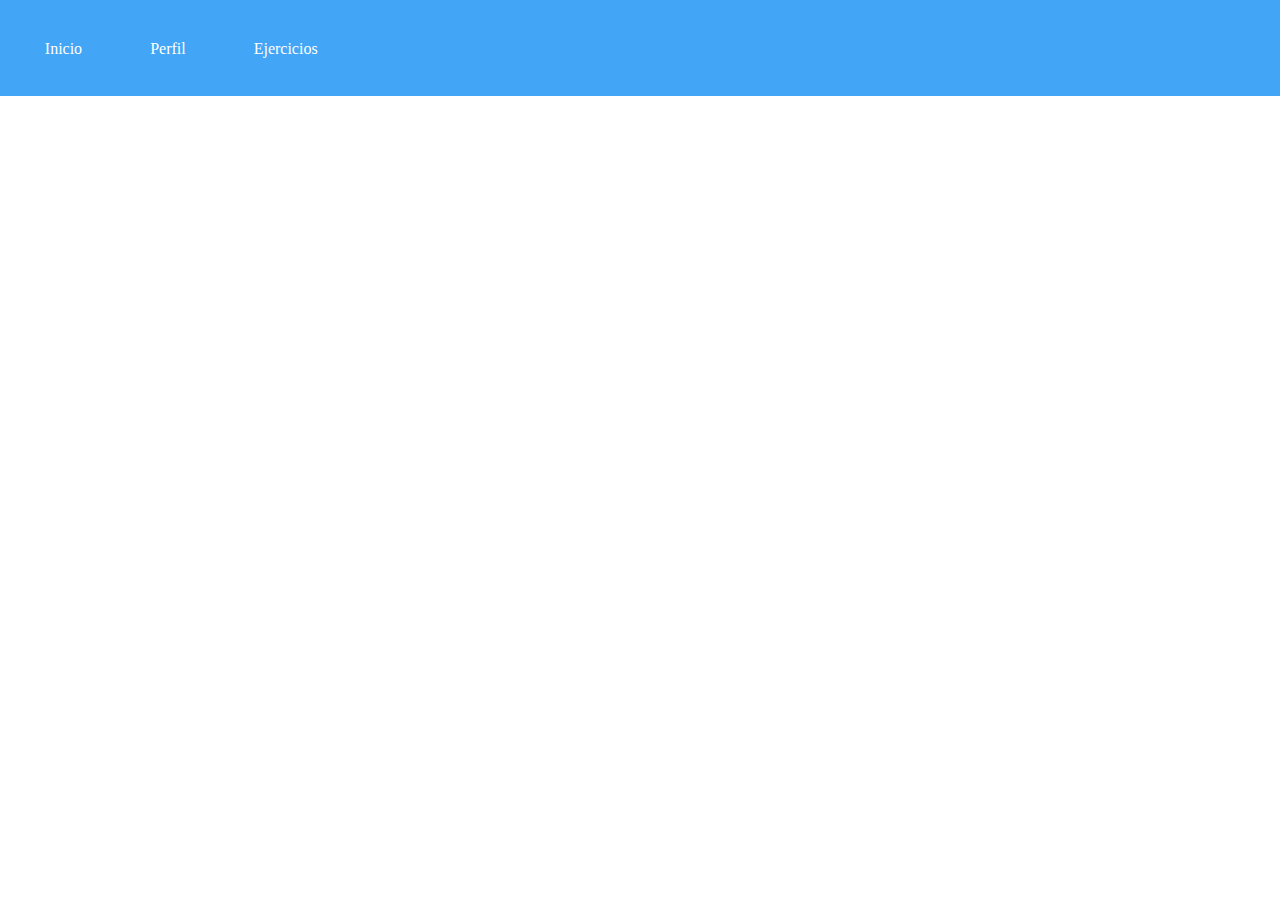
<file: i_learning.com/index.html>
<!DOCTYPE html>
<html lang="en">
<head>
	<!-- Este es el index -->
	<meta charset="UTF-8">
	<title>I_learning</title>
	<link rel="stylesheet" type="text/css" href="estilos/estilos_basicos.css">
	<link rel="stylesheet" href="estilos/estilos_navbar.css">
</head>
<body>
	<header>
		<!-- Barra de navegacion, o menu -->
		<nav id="barra-de-navegacion">
			<ul>
				<li><span class="icon-"></span>Inicio</li>
				<li><span class="icon-"></span>Perfil</li>
				<li><span class="icon-"></span>Ejercicios</li>
			</ul>
		</nav>
	</header>
</body>
</html>
</file>
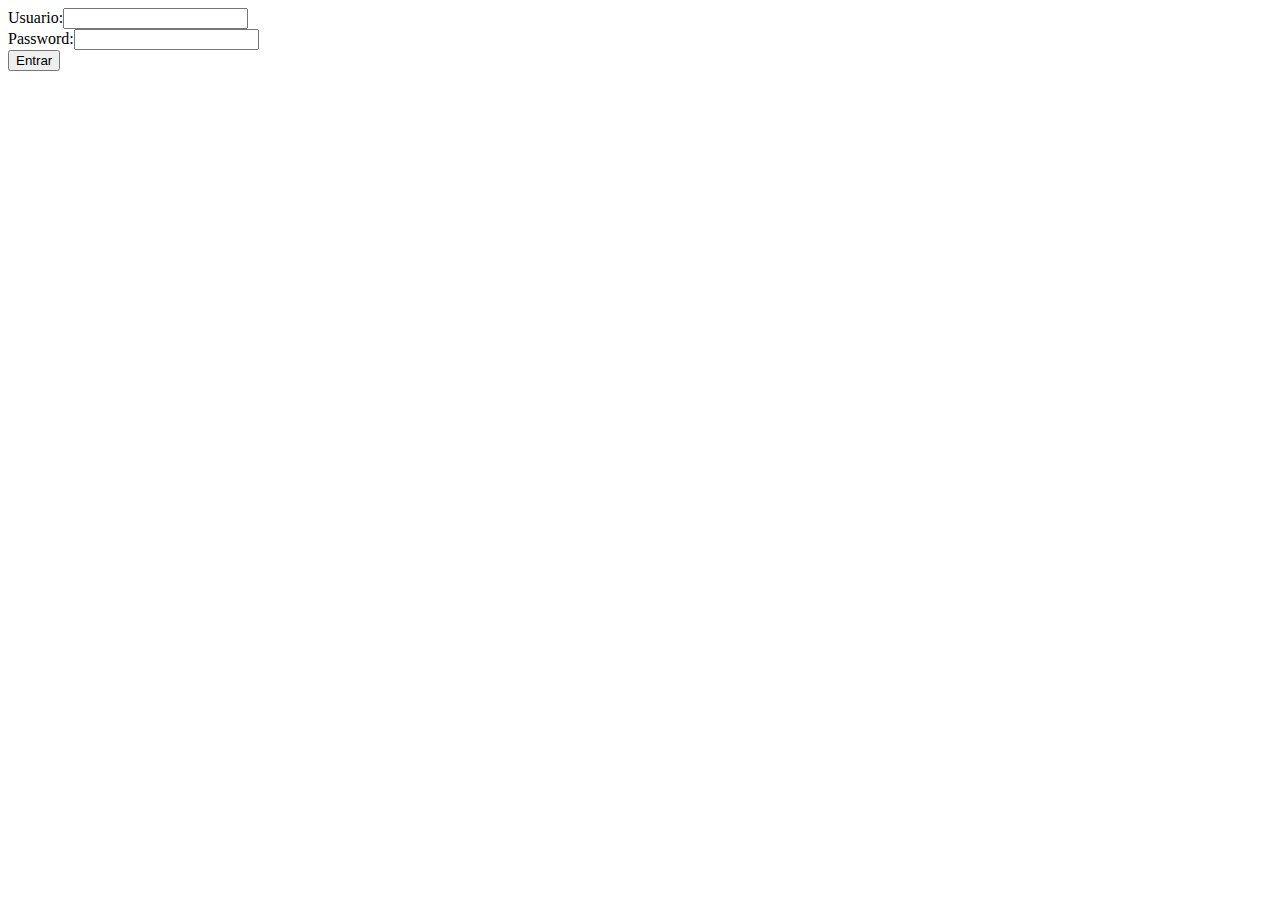
<file: i_learning.com-1-master/Usuarios-nuevo/Entrar.html>
<!DOCTYPE html>
<html>
<head>
	<title></title>
</head>
<body>
<form action="entrar.php" method="post">
Usuario:<input type="text" name="username" />
<br />
Password:<input type="password" name="password" />
<br />
<input type="submit" value="Entrar" />
</form>
</body>
</html>
</file>
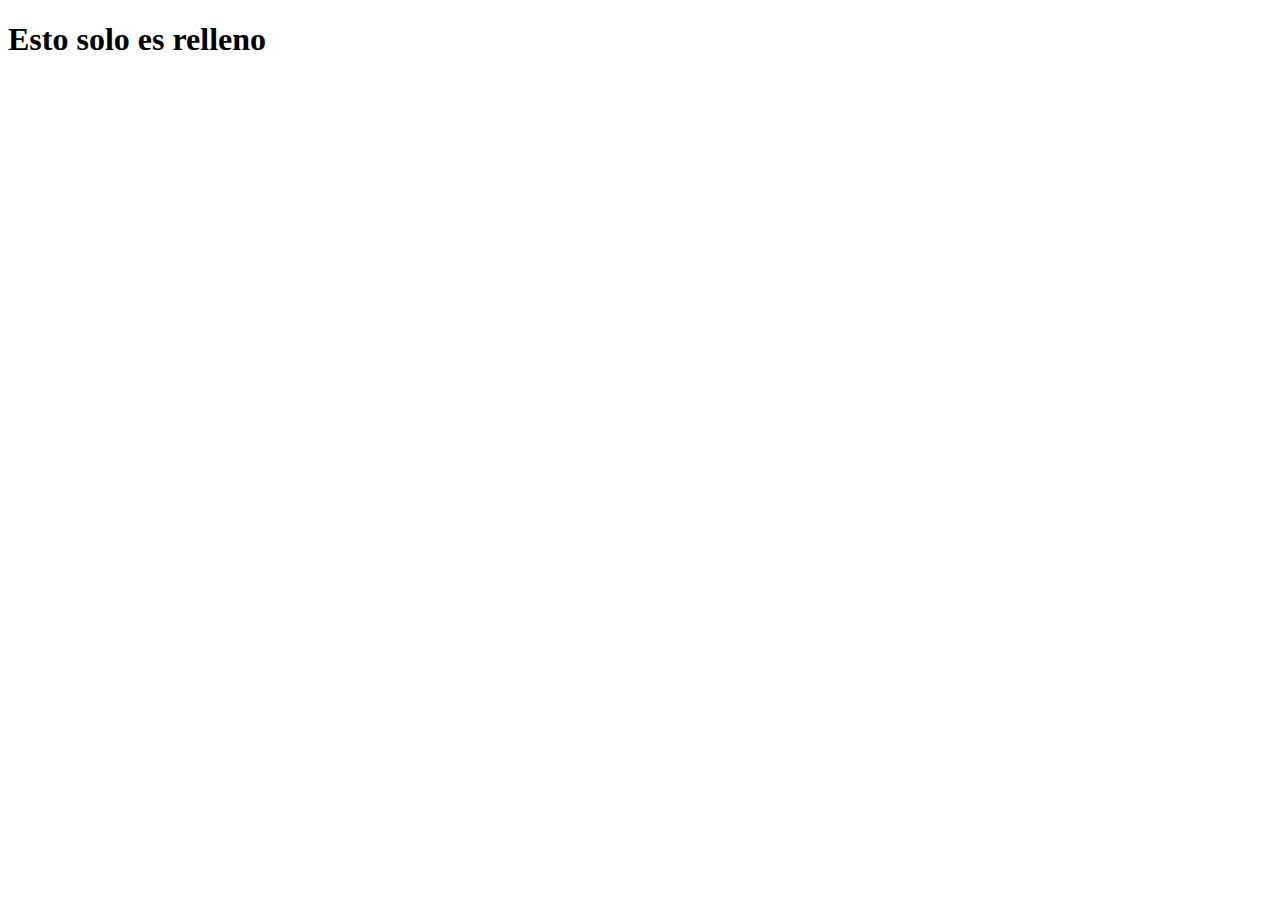
<file: i_learning.com/htdocs/usuario.html>
<!DOCTYPE html>
<html lang="en">
<head>
	<!-- Esta pagina es solo de relleno -->
	<meta charset="UTF-8">
	<title>Relleno</title>
</head>
<body>
	<header>
		<h1>Esto solo es relleno</h1>
	</header>
</body>
</html>
</file>
<file: i_learning.com/estilos/estilos_basicos.css>
/* Quita el margen y el relleno de todos los elementos */
*{
	margin: 0;
	padding: 0;
}
</file>
<file: i_learning.com/estilos/estilos_navbar.css>
body{
	margin: 0;	
}

header{
	padding: .8em;
	background-color: #42A5F5;
}

/* Lista de barra de navegacion */
#barra-de-navegacion li{
	display: inline-block;
	background-color: #42A5F5;
	color: white;
	border-radius: 15px;
	padding: 1.5em 2em;
}

#barra-de-navegacion li:hover{
	background-color: #01579B;
	color: white;
}

/* Iconos en el navbar */
span[class*="icon-"]{
	font-size: 19px;
}
</file>
